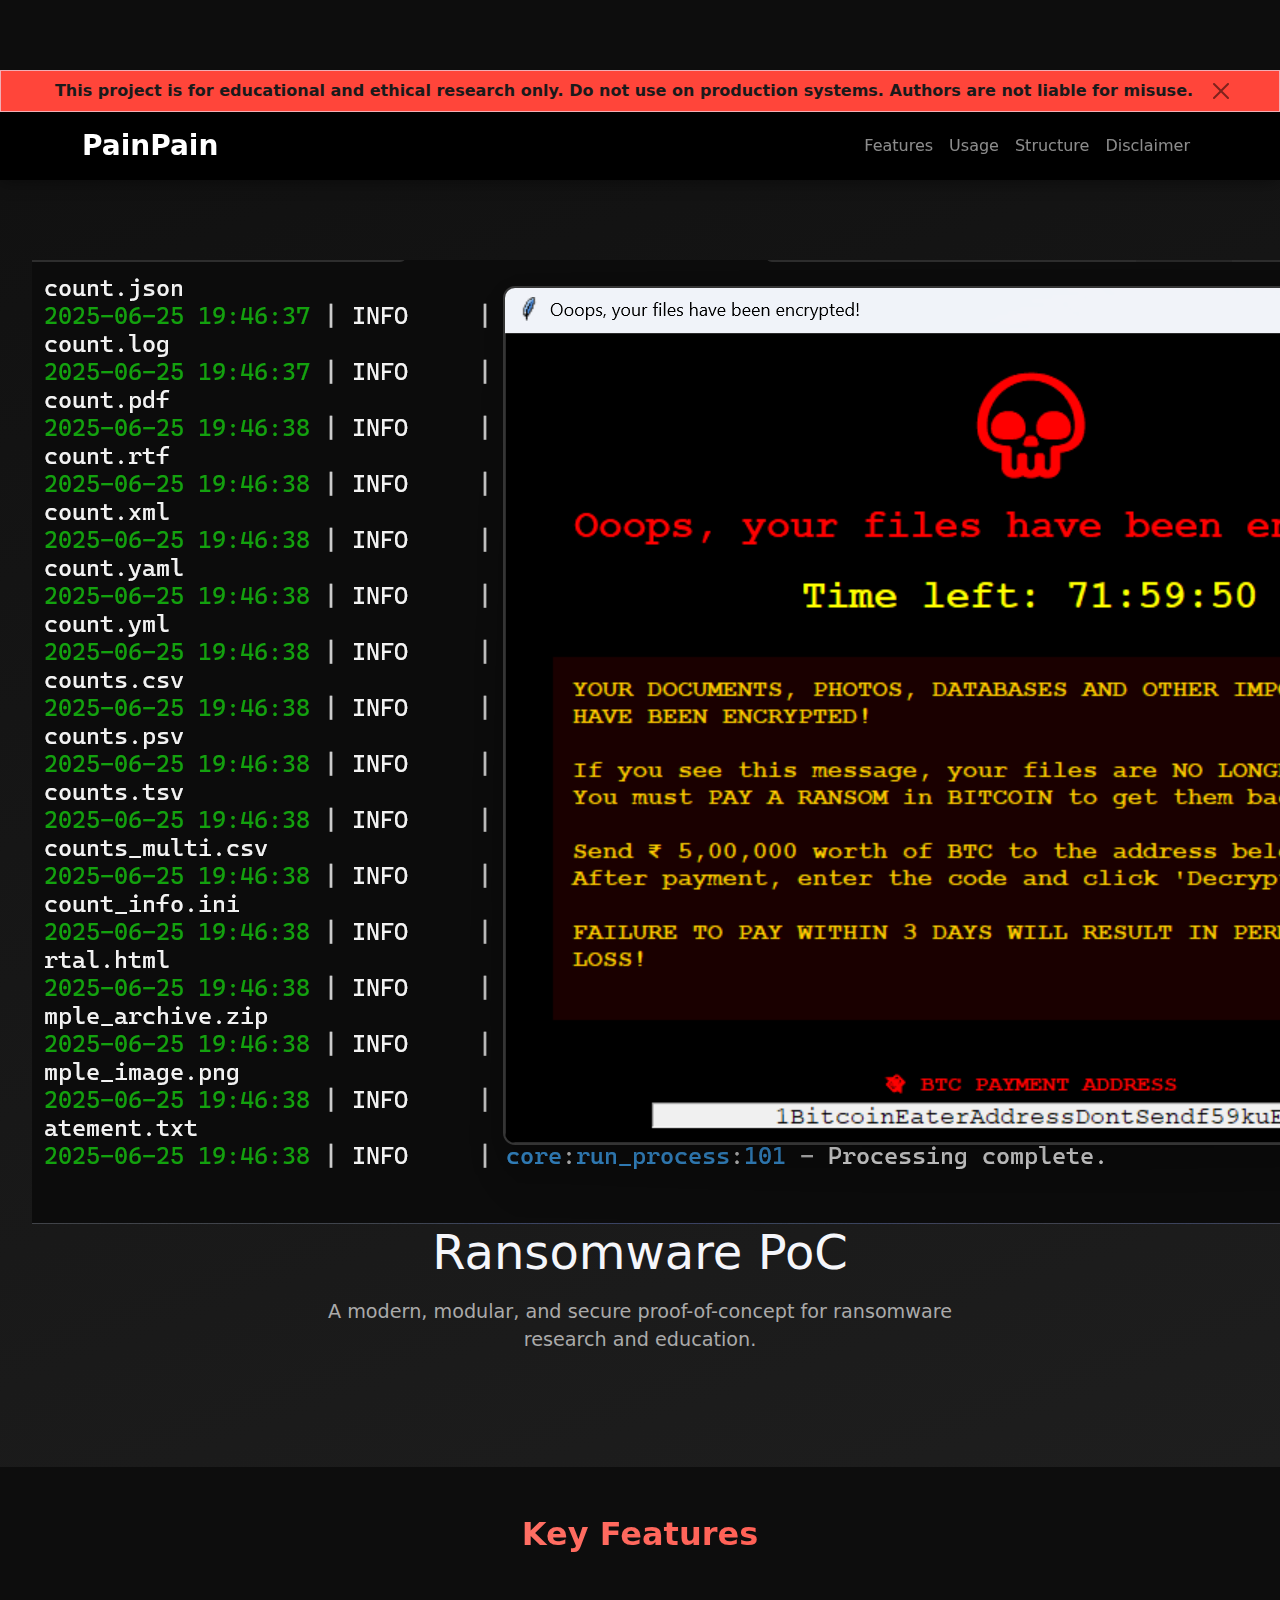
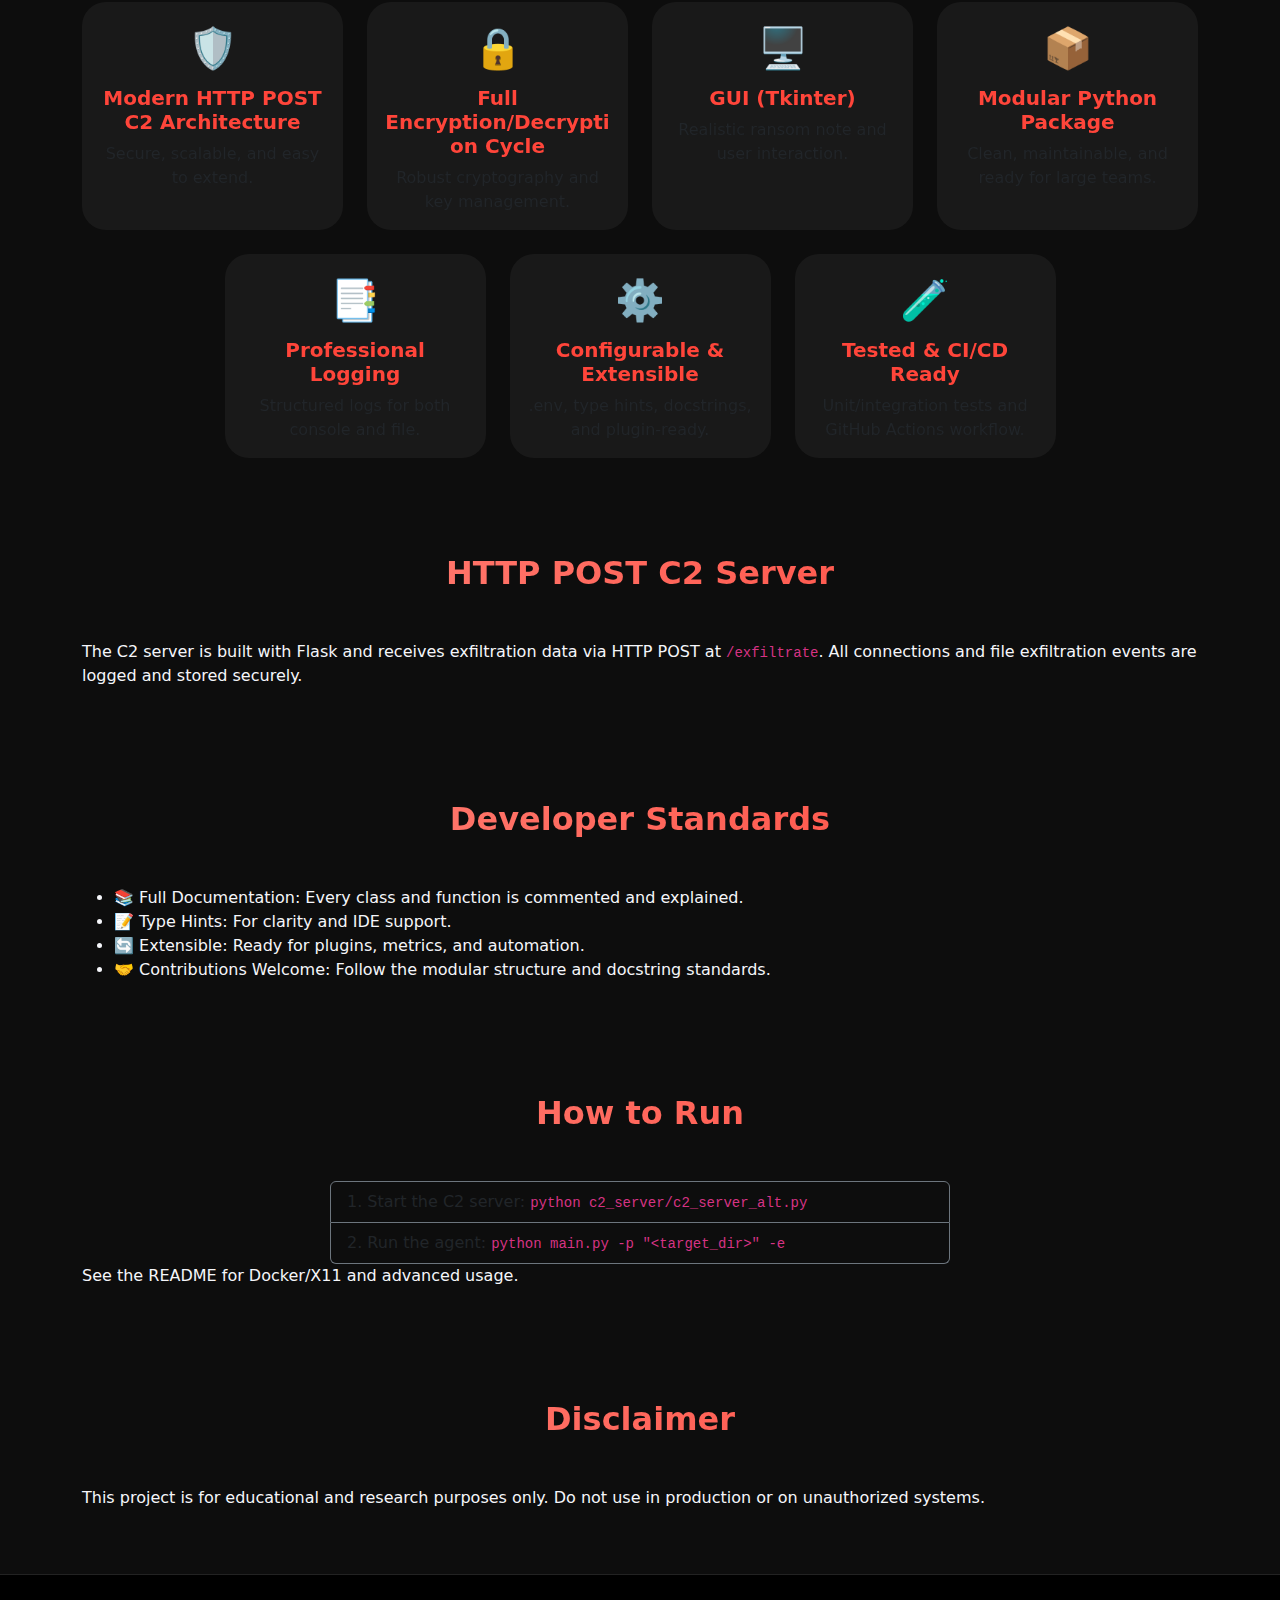
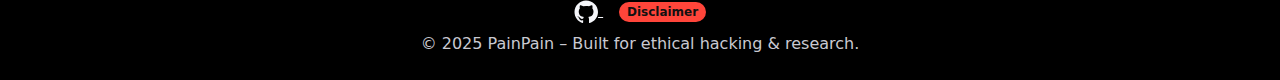
<file: index.html>
<!DOCTYPE html>
<html lang="en">
  <head>
    <meta charset="UTF-8" />
    <meta name="viewport" content="width=device-width, initial-scale=1.0" />
    <title>Ransomware PoC - Modern, Scalable, Secure</title>
    <link rel="stylesheet" href="web/style.css">
    <link rel="icon" href="web/assets/demo.png">

    <!-- Bootstrap 5 -->
    <link
      href="https://cdn.jsdelivr.net/npm/bootstrap@5.3.2/dist/css/bootstrap.min.css"
      rel="stylesheet"
    />

    <!-- =====  Dark-Apple palette  ===== -->
    <style>
      :root {
        /* core tones */
        --bg-main: #0d0d0d;
        --bg-elevated: #1a1a1a;
        --bg-glass: rgba(255, 255, 255, 0.05);
        --border-glass: rgba(255, 255, 255, 0.08);

        /* accent red – use one shade everywhere */
        --accent: #ff453a;

        --txt-primary: #f5f6fa;
        --txt-muted: #c9c9d1;
      }

      /* --------  global  -------- */
      body {
        background: var(--bg-main);
        color: var(--txt-primary);
        font-family: "SF Pro Display", system-ui, -apple-system, Segoe UI,
          Roboto, Helvetica Neue, Arial, sans-serif;
      }

      a {
        color: var(--accent);
      }
      a:hover {
        color: #ff7067;
      }

      /* --------  navbar  -------- */
      .navbar-dark {
        background: #000; /* flat black like apple.com */
        box-shadow: 0 2px 16px rgba(0, 0, 0, 0.4);
      }

      /* --------  hero  -------- */
      .hero-box {
        background: linear-gradient(135deg, #111 0%, #1a1a1a 100%);
        border-radius: 2rem;
        box-shadow: 0 20px 60px rgba(0, 0, 0, 0.45);
      }

      /* --------  reusable glass card  -------- */
      .glass {
        background: var(--bg-glass);
        backdrop-filter: blur(20px);
        -webkit-backdrop-filter: blur(20px);
        border: 1px solid var(--border-glass);
        border-radius: 1.5rem;
      }

      /* --------  accent button  -------- */
      .accent-btn {
        background: var(--accent);
        border: none;
        color: #fff !important;
        border-radius: 2rem;
        font-weight: 600;
        transition: transform 0.15s ease, box-shadow 0.15s ease;
      }
      .accent-btn:hover {
        transform: translateY(-2px);
        box-shadow: 0 6px 18px rgba(255, 69, 58, 0.45);
      }

      /* --------  gradient heading  -------- */
      .accent-heading {
        background: linear-gradient(90deg, #ff8a7f 0%, var(--accent) 100%);
        -webkit-background-clip: text;
        -webkit-text-fill-color: transparent;
      }

      /* --------  footer  -------- */
      .dark-footer {
        background: #000;
        border-top: 1px solid #222;
        color: var(--txt-muted);
      }

      /* --------  tables & modal  -------- */
      .table-dark {
        --bs-table-bg: var(--bg-elevated);
        --bs-table-striped-bg: #202020;
        --bs-table-hover-bg: #242424;
        color: var(--txt-primary);
        border-color: #333;
      }

      .modal-content {
        background: var(--bg-elevated);
        color: var(--txt-primary);
        border-radius: 1.5rem;
        border: 1px solid #333;
      }

      /* misc */
      .card-title {
        color: var(--accent);
        font-weight: 600;
      }
    </style>
  </head>

  <body class="d-flex flex-column min-vh-100">
    <!-- ••• Top disclaimer banner ••• -->
    <div
      id="topDisclaimer"
      class="alert alert-danger d-flex align-items-center justify-content-center mb-0 rounded-0 py-2 px-3 text-center"
      role="alert"
      style="
        z-index: 1050;
        background: var(--accent);
        color: #1a1a1a;
        font-weight: 600;
      "
    >
      <span class="me-2 fs-5"></span>
      <span>
        This project is for <b>educational and ethical research</b> only. Do
        not use on production systems. Authors are not liable for misuse.
      </span>
      <button
        id="closeTopDisclaimer"
        type="button"
        class="btn-close ms-3"
        aria-label="Close"
      ></button>
    </div>

    <!-- ••• Navbar ••• -->
    <nav class="navbar navbar-expand-lg navbar-dark sticky-top">
      <div class="container">
        <a class="navbar-brand fw-bold fs-3" href="#">PainPain</a>

        <button
          class="navbar-toggler"
          type="button"
          data-bs-toggle="collapse"
          data-bs-target="#navbarNav"
          aria-controls="navbarNav"
          aria-expanded="false"
          aria-label="Toggle navigation"
        >
          <span class="navbar-toggler-icon"></span>
        </button>

        <div class="collapse navbar-collapse" id="navbarNav">
          <ul class="navbar-nav ms-auto mb-2 mb-lg-0">
            <li class="nav-item">
              <a class="nav-link" href="#features">Features</a>
            </li>
            <li class="nav-item">
              <a class="nav-link" href="#usage">Usage</a>
            </li>
            <li class="nav-item">
              <a class="nav-link" href="#structure">Structure</a>
            </li>
            <li class="nav-item">
              <a
                class="nav-link"
                href="#"
                data-bs-toggle="modal"
                data-bs-target="#disclaimerModal"
                >Disclaimer</a
              >
            </li>
          </ul>
        </div>
      </div>
    </nav>

    <!-- ••• Page content ••• -->
    <main class="flex-shrink-0">
      <!-- Hero -->
      <header class="hero">
        <img src="web/assets/demo.png" alt="Ransomware PoC Demo" class="hero-img">
        <h1>Ransomware PoC</h1>
        <p class="subtitle">A modern, modular, and secure proof-of-concept for ransomware research and education.</p>
      </header>

      <!-- Features -->
      <section id="features" class="container py-5">
        <h2 class="text-center fw-bold mb-5 accent-heading">Key Features</h2>
        <div class="row g-4 justify-content-center">
          <!-- single card -->
          <div class="col-12 col-md-6 col-lg-3">
            <div class="card glass text-center h-100 border-0">
              <div class="card-body">
                <div class="fs-1 mb-2">🛡️</div>
                <h5 class="card-title">Modern HTTP POST C2 Architecture</h5>
                <p class="card-text">
                  Secure, scalable, and easy to extend.
                </p>
              </div>
            </div>
          </div>

          <!-- repeat for each feature -->
          <div class="col-12 col-md-6 col-lg-3">
            <div class="card glass text-center h-100 border-0">
              <div class="card-body">
                <div class="fs-1 mb-2">🔒</div>
                <h5 class="card-title">Full Encryption/Decryption Cycle</h5>
                <p class="card-text">
                  Robust cryptography and key management.
                </p>
              </div>
            </div>
          </div>

          <div class="col-12 col-md-6 col-lg-3">
            <div class="card glass text-center h-100 border-0">
              <div class="card-body">
                <div class="fs-1 mb-2">🖥️</div>
                <h5 class="card-title">GUI (Tkinter)</h5>
                <p class="card-text">
                  Realistic ransom note and user interaction.
                </p>
              </div>
            </div>
          </div>

          <div class="col-12 col-md-6 col-lg-3">
            <div class="card glass text-center h-100 border-0">
              <div class="card-body">
                <div class="fs-1 mb-2">📦</div>
                <h5 class="card-title">Modular Python Package</h5>
                <p class="card-text">
                  Clean, maintainable, and ready for large teams.
                </p>
              </div>
            </div>
          </div>

          <div class="col-12 col-md-6 col-lg-3">
            <div class="card glass text-center h-100 border-0">
              <div class="card-body">
                <div class="fs-1 mb-2">📑</div>
                <h5 class="card-title">Professional Logging</h5>
                <p class="card-text">
                  Structured logs for both console and file.
                </p>
              </div>
            </div>
          </div>

          <div class="col-12 col-md-6 col-lg-3">
            <div class="card glass text-center h-100 border-0">
              <div class="card-body">
                <div class="fs-1 mb-2">⚙️</div>
                <h5 class="card-title">Configurable & Extensible</h5>
                <p class="card-text">
                  .env, type hints, docstrings, and plugin-ready.
                </p>
              </div>
            </div>
          </div>

          <div class="col-12 col-md-6 col-lg-3">
            <div class="card glass text-center h-100 border-0">
              <div class="card-body">
                <div class="fs-1 mb-2">🧪</div>
                <h5 class="card-title">Tested & CI/CD Ready</h5>
                <p class="card-text">
                  Unit/integration tests and GitHub Actions workflow.
                </p>
              </div>
            </div>
          </div>
        </div>
      </section>

      <!-- C2 Server -->
      <section id="c2" class="container py-5">
        <h2 class="text-center fw-bold mb-5 accent-heading">HTTP POST C2 Server</h2>
        <p>The C2 server is built with Flask and receives exfiltration data via HTTP POST at <code>/exfiltrate</code>. All connections and file exfiltration events are logged and stored securely.</p>
      </section>

      <!-- Developer Standards -->
      <section id="dev" class="container py-5">
        <h2 class="text-center fw-bold mb-5 accent-heading">Developer Standards</h2>
        <ul>
          <li>📚 Full Documentation: Every class and function is commented and explained.</li>
          <li>📝 Type Hints: For clarity and IDE support.</li>
          <li>🔄 Extensible: Ready for plugins, metrics, and automation.</li>
          <li>🤝 Contributions Welcome: Follow the modular structure and docstring standards.</li>
        </ul>
      </section>

      <!-- Usage -->
      <section id="usage" class="container py-5">
        <h2 class="text-center fw-bold mb-5 accent-heading">How to Run</h2>
        <ol
          class="list-group list-group-numbered mx-auto"
          style="max-width: 620px"
        >
          <li class="list-group-item bg-transparent border-secondary">
            Start the C2 server: <code>python c2_server/c2_server_alt.py</code>
          </li>
          <li class="list-group-item bg-transparent border-secondary">
            Run the agent: <code>python main.py -p "&lt;target_dir&gt;" -e</code>
          </li>
        </ol>
        <p>See the README for Docker/X11 and advanced usage.</p>
      </section>

      <!-- Disclaimer -->
      <section id="disclaimer" class="container py-5">
        <h2 class="text-center fw-bold mb-5 accent-heading">Disclaimer</h2>
        <p>This project is for educational and research purposes only. Do not use in production or on unauthorized systems.</p>
      </section>
    </main>

    <!-- ••• Footer ••• -->
    <footer class="dark-footer text-center py-4 mt-auto">
      <div class="container">
        <div class="mb-2">
          <a
            href="https://github.com/"
            target="_blank"
            class="me-3"
            aria-label="GitHub"
            style="color: var(--txt-primary)"
            ><svg
              width="24"
              height="24"
              fill="currentColor"
              viewBox="0 0 24 24"
            >
              <path
                d="M12 .5C5.73.5.5 5.73.5 12c0 5.08 3.29 9.39 7.86 10.91.58.11.79-.25.79-.56 0-.28-.01-1.02-.01-2-3.2.7-3.88-1.54-3.88-1.54-.53-1.34-1.3-1.7-1.3-1.7-1.06-.72.08-.71.08-.71 1.17.08 1.79 1.2 1.79 1.2 1.04 1.78 2.73 1.27 3.4.97.11-.75.41-1.27.74-1.56-2.55-.29-5.23-1.28-5.23-5.7 0-1.26.45-2.29 1.19-3.1-.12-.29-.52-1.46.11-3.05 0 0 .97-.31 3.18 1.18a11.1 11.1 0 012.9-.39c.98 0 1.97.13 2.9.39 2.2-1.49 3.17-1.18 3.17-1.18.63 1.59.23 2.76.11 3.05.74.81 1.19 1.84 1.19 3.1 0 4.43-2.69 5.41-5.25 5.7.42.36.79 1.09.79 2.2 0 1.59-.01 2.87-.01 3.26 0 .31.21.68.8.56C20.71 21.39 24 17.08 24 12c0-6.27-5.23-11.5-12-11.5z"
              />
            </svg>
          </a>
          <span
            class="badge rounded-pill"
            style="
              background: var(--accent);
              color: #111;
              font-weight: 600;
            "
            >Disclaimer</span
          >
        </div>
        © 2025 PainPain – Built for ethical hacking &amp; research.
      </div>
    </footer>

    <!-- ••• Disclaimer Modal ••• -->
    <div
      class="modal fade"
      id="disclaimerModal"
      tabindex="-1"
      aria-labelledby="disclaimerModalLabel"
      aria-hidden="true"
    >
      <div class="modal-dialog modal-dialog-centered">
        <div class="modal-content">
          <div class="modal-header border-0">
            <h5 class="modal-title accent-heading" id="disclaimerModalLabel">
              ⚠️ Disclaimer
            </h5>
            <button
              type="button"
              class="btn-close btn-close-white"
              data-bs-dismiss="modal"
              aria-label="Close"
            ></button>
          </div>
          <div class="modal-body">
            <ul class="list-unstyled mb-0">
              <li>Strictly for ethical and educational use only.</li>
              <li>Do not deploy on production or live systems.</li>
              <li>Authors are not liable for any misuse or damage.</li>
              <li>Always comply with applicable laws and policies.</li>
            </ul>
          </div>
        </div>
      </div>
    </div>

    <!-- Bootstrap JS -->
    <script src="https://cdn.jsdelivr.net/npm/bootstrap@5.3.2/dist/js/bootstrap.bundle.min.js"></script>
    <script>
      /* close top banner */
      document.getElementById("closeTopDisclaimer").onclick = () => {
        const banner = document.getElementById("topDisclaimer");
        banner.style.transition = "opacity 0.4s";
        banner.style.opacity = 0;
        setTimeout(() => (banner.style.display = "none"), 400);
      };
    </script>
  </body>
</html>
</file>
<file: web/style.css>
/* Apple-inspired dark style */
:root {
    --bg: #0d0d0d;
    --text: #f2f2f2;
    --subtext: #aaaaaa;
    --accent: #00ffc3;
    --section: #1a1a1a;
  }
  
  * {
    margin: 0;
    padding: 0;
    box-sizing: border-box;
    scroll-behavior: smooth;
  }
  
  body {
    font-family: -apple-system, BlinkMacSystemFont, "Segoe UI", Roboto, Oxygen, Ubuntu;
    background-color: var(--bg);
    color: var(--text);
    line-height: 1.7;
    padding-top: 70px;
  }
  
  a {
    text-decoration: none;
    color: var(--accent);
  }
  
  .navbar {
    background: #111;
    position: fixed;
    top: 0;
    width: 100%;
    padding: 1rem 2rem;
    display: flex;
    justify-content: space-between;
    align-items: center;
    box-shadow: 0 4px 10px rgba(0,0,0,0.4);
    z-index: 999;
  }
  
  .navbar nav a {
    margin-left: 20px;
    font-weight: 500;
    color: var(--text);
    transition: color 0.2s ease;
  }
  
  .navbar nav a:hover {
    color: var(--accent);
  }
  
  .logo {
    font-size: 1.5rem;
    font-weight: bold;
    color: var(--accent);
  }
  
  .hero {
    padding: 5rem 2rem;
    text-align: center;
    background: linear-gradient(160deg, #111, #1e1e1e);
  }
  
  .hero h1 {
    font-size: 3rem;
    margin-bottom: 1rem;
  }
  
  .subtitle {
    color: var(--subtext);
    max-width: 700px;
    margin: auto;
    font-size: 1.2rem;
    margin-bottom: 2rem;
  }
  
  .cta {
    background: var(--accent);
    color: #000;
    padding: 0.8rem 1.5rem;
    border-radius: 8px;
    font-weight: bold;
    transition: all 0.3s ease;
  }
  
  .cta:hover {
    background: #00e6b2;
  }
  
  .section {
    padding: 3rem 2rem;
    background-color: var(--section);
    border-top: 1px solid #333;
  }
  
  .section h2 {
    margin-bottom: 1rem;
    color: var(--accent);
  }
  
  .section ul,
  .section ol {
    padding-left: 1.5rem;
  }
  
  .section code {
    background: #222;
    padding: 2px 6px;
    border-radius: 4px;
    font-size: 0.95rem;
  }
  
  .footer {
    text-align: center;
    padding: 2rem;
    font-size: 0.9rem;
    color: var(--subtext);
    background-color: #111;
  }
</file>
